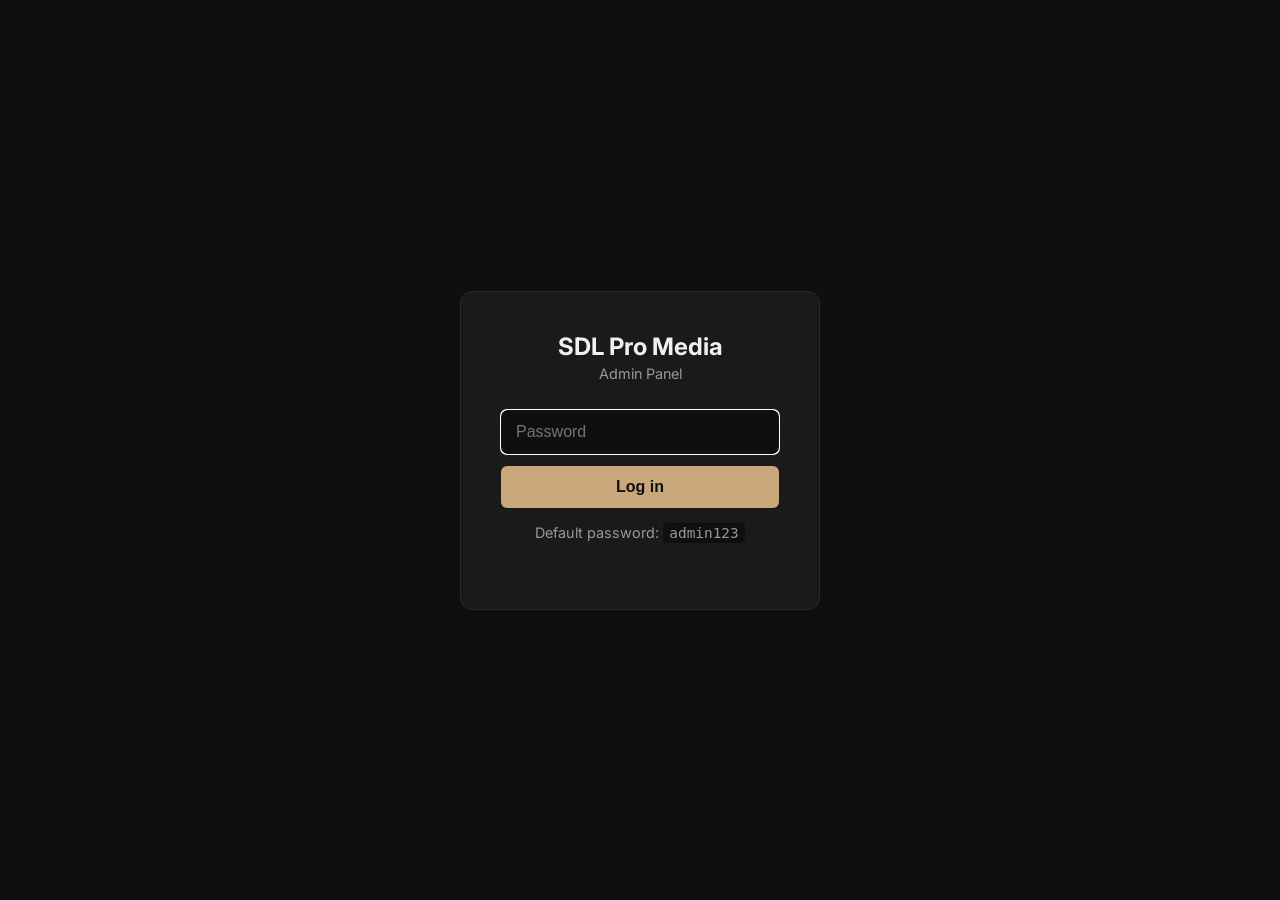
<file: admin.html>
<!DOCTYPE html>
<html lang="en">
<head>
  <meta charset="UTF-8" />
  <meta name="viewport" content="width=device-width, initial-scale=1.0" />
  <title>Admin – SDL Pro Media</title>
  <link href="https://fonts.googleapis.com/css2?family=Inter:wght@400;500;600;700&display=swap" rel="stylesheet" />
  <link rel="stylesheet" href="admin.css" />
</head>
<body>
  <!-- Login -->
  <div id="loginScreen" class="login-screen">
    <div class="login-card">
      <h1>SDL Pro Media</h1>
      <p>Admin Panel</p>
      <form id="loginForm">
        <input type="password" id="password" placeholder="Password" required autofocus />
        <button type="submit">Log in</button>
      </form>
      <p class="login-hint">Default password: <code>admin123</code></p>
      <p id="loginError" class="error"></p>
    </div>
  </div>

  <!-- Dashboard -->
  <div id="dashboard" class="dashboard hidden">
    <aside class="sidebar">
      <div class="brand">SDL <span>Admin</span></div>
      <nav>
        <button class="nav-btn active" data-tab="overview">Overview</button>
        <button class="nav-btn" data-tab="media">Media Library</button>
        <button class="nav-btn" data-tab="upload">Upload</button>
        <button class="nav-btn" data-tab="submissions">Registrations</button>
        <button class="nav-btn" data-tab="settings">Settings</button>
      </nav>
      <button id="logoutBtn" class="logout">Log out</button>
    </aside>

    <main class="main">
      <!-- Overview -->
      <section id="tab-overview" class="tab active">
        <h2>Dashboard Overview</h2>
        <div class="stats-grid" id="statsGrid">
          <div class="stat-card"><span class="stat-value" id="statPageViews">–</span><span class="stat-label">Total Page Views</span></div>
          <div class="stat-card"><span class="stat-value" id="statMediaViews">–</span><span class="stat-label">Media Views</span></div>
          <div class="stat-card"><span class="stat-value" id="statMediaCount">–</span><span class="stat-label">Media Items</span></div>
          <div class="stat-card"><span class="stat-value" id="statSubmissions">–</span><span class="stat-label">Registrations</span></div>
          <div class="stat-card"><span class="stat-value" id="statEmail">–</span><span class="stat-label">Email Alerts</span></div>
        </div>
        <p id="emailNote" class="subtitle" style="margin-top:-20px;margin-bottom:24px;"></p>

        <div class="two-col">
          <div class="panel">
            <h3>Top Viewed Media</h3>
            <div id="topMediaList" class="list"></div>
          </div>
          <div class="panel">
            <h3>Recent Page Views</h3>
            <div id="recentViewsList" class="list"></div>
          </div>
        </div>
      </section>

      <!-- Media Library -->
      <section id="tab-media" class="tab">
        <h2>Media Library</h2>
        <div id="mediaGrid" class="media-grid"></div>
      </section>

      <!-- Upload -->
      <section id="tab-upload" class="tab">
        <h2>Upload Photos & Videos</h2>
        <form id="uploadForm" class="upload-form">
          <div class="form-group">
            <label>Title</label>
            <input type="text" name="title" placeholder="e.g. Editorial Portrait" required />
          </div>
          <div class="form-group">
            <label>Category</label>
            <select name="category">
              <option value="portrait">Portrait</option>
              <option value="event">Event</option>
              <option value="commercial">Commercial</option>
              <option value="lifestyle">Lifestyle</option>
            </select>
          </div>
          <div class="form-group">
            <label>File (image or video, max 100 MB)</label>
            <input type="file" name="file" accept="image/*,video/*" required />
          </div>
          <button type="submit" class="btn">Upload</button>
          <p id="uploadStatus" class="status"></p>
        </form>
      </section>

      <!-- Submissions / Registrations -->
      <section id="tab-submissions" class="tab">
        <h2>Registrations & Contact Messages</h2>
        <p class="subtitle">People who filled the contact form – shown as soon as they submit.</p>
        <div id="submissionsList" class="submissions"></div>
      </section>

      <!-- Settings -->
      <section id="tab-settings" class="tab">
        <h2>Settings</h2>
        <form id="passwordForm" class="upload-form">
          <div class="form-group">
            <label>New Admin Password</label>
            <input type="password" name="newPassword" minlength="6" required placeholder="At least 6 characters" />
          </div>
          <button type="submit" class="btn">Change Password</button>
          <p id="passwordStatus" class="status"></p>
        </form>
        <div class="upload-form" style="margin-top:24px;">
          <h3 style="margin-bottom:12px;font-size:1rem;">Email Alerts</h3>
          <p style="color:#999;font-size:0.9rem;margin-bottom:16px;">Instant email when someone books + weekly viewer summary.</p>
          <button type="button" class="btn" id="testEmailBtn">Send Test Email</button>
          <p id="testEmailStatus" class="status"></p>
        </div>
      </section>
    </main>
  </div>

  <script src="admin.js"></script>
</body>
</html>
</file>
<file: admin.css>
*,
*::before,
*::after {
  box-sizing: border-box;
  margin: 0;
  padding: 0;
}

:root {
  --bg: #0f0f0f;
  --panel: #1a1a1a;
  --border: #2a2a2a;
  --text: #f0f0f0;
  --muted: #999;
  --accent: #c9a87c;
  --danger: #e74c3c;
  --success: #2ecc71;
}

body {
  font-family: "Inter", system-ui, sans-serif;
  background: var(--bg);
  color: var(--text);
  min-height: 100vh;
}

.hidden {
  display: none !important;
}

/* Login */
.login-screen {
  min-height: 100vh;
  display: flex;
  align-items: center;
  justify-content: center;
  padding: 24px;
}

.login-card {
  background: var(--panel);
  border: 1px solid var(--border);
  border-radius: 12px;
  padding: 40px;
  width: 100%;
  max-width: 360px;
  text-align: center;
}

.login-card h1 {
  font-size: 1.5rem;
  margin-bottom: 4px;
}

.login-card > p {
  color: var(--muted);
  margin-bottom: 28px;
  font-size: 0.9rem;
}

.login-card input {
  width: 100%;
  padding: 12px 14px;
  background: var(--bg);
  border: 1px solid var(--border);
  border-radius: 6px;
  color: var(--text);
  margin-bottom: 12px;
  font-size: 1rem;
}

.login-card button {
  width: 100%;
  padding: 12px;
  background: var(--accent);
  color: #111;
  border: none;
  border-radius: 6px;
  font-weight: 600;
  cursor: pointer;
  font-size: 1rem;
}

.login-card button:hover {
  filter: brightness(1.1);
}

.login-hint {
  margin-top: 16px;
  font-size: 0.8rem;
  color: var(--muted);
}

.login-hint code {
  background: var(--bg);
  padding: 2px 6px;
  border-radius: 4px;
}

.error {
  color: var(--danger);
  margin-top: 12px;
  font-size: 0.9rem;
}

/* Dashboard layout */
.dashboard {
  display: flex;
  min-height: 100vh;
}

.sidebar {
  width: 220px;
  background: var(--panel);
  border-right: 1px solid var(--border);
  padding: 24px 16px;
  display: flex;
  flex-direction: column;
  position: fixed;
  top: 0;
  bottom: 0;
  left: 0;
}

.brand {
  font-size: 1.15rem;
  font-weight: 600;
  margin-bottom: 32px;
  padding: 0 8px;
}

.brand span {
  color: var(--accent);
}

.sidebar nav {
  display: flex;
  flex-direction: column;
  gap: 4px;
  flex: 1;
}

.nav-btn {
  background: transparent;
  border: none;
  color: var(--muted);
  text-align: left;
  padding: 10px 12px;
  border-radius: 6px;
  cursor: pointer;
  font-size: 0.9rem;
  transition: all 0.2s;
}

.nav-btn:hover,
.nav-btn.active {
  background: rgba(201, 168, 124, 0.12);
  color: var(--accent);
}

.logout {
  background: transparent;
  border: 1px solid var(--border);
  color: var(--muted);
  padding: 10px;
  border-radius: 6px;
  cursor: pointer;
  font-size: 0.85rem;
}

.logout:hover {
  border-color: var(--danger);
  color: var(--danger);
}

.main {
  margin-left: 220px;
  padding: 32px 40px;
  flex: 1;
  max-width: 1100px;
}

.tab {
  display: none;
}

.tab.active {
  display: block;
}

.main h2 {
  font-size: 1.5rem;
  margin-bottom: 8px;
}

.subtitle {
  color: var(--muted);
  margin-bottom: 24px;
  font-size: 0.95rem;
}

/* Stats */
.stats-grid {
  display: grid;
  grid-template-columns: repeat(4, 1fr);
  gap: 16px;
  margin: 28px 0 36px;
}

.stat-card {
  background: var(--panel);
  border: 1px solid var(--border);
  border-radius: 10px;
  padding: 24px;
  text-align: center;
}

.stat-value {
  display: block;
  font-size: 2rem;
  font-weight: 700;
  color: var(--accent);
  margin-bottom: 4px;
}

.stat-label {
  font-size: 0.8rem;
  color: var(--muted);
  text-transform: uppercase;
  letter-spacing: 0.05em;
}

.two-col {
  display: grid;
  grid-template-columns: 1fr 1fr;
  gap: 24px;
}

.panel {
  background: var(--panel);
  border: 1px solid var(--border);
  border-radius: 10px;
  padding: 20px;
}

.panel h3 {
  font-size: 0.95rem;
  margin-bottom: 16px;
  color: var(--muted);
  text-transform: uppercase;
  letter-spacing: 0.06em;
}

.list {
  display: flex;
  flex-direction: column;
  gap: 10px;
  max-height: 320px;
  overflow-y: auto;
}

.list-item {
  display: flex;
  justify-content: space-between;
  align-items: center;
  padding: 8px 0;
  border-bottom: 1px solid var(--border);
  font-size: 0.9rem;
}

.list-item:last-child {
  border-bottom: none;
}

.list-item .views {
  color: var(--accent);
  font-weight: 600;
}

/* Media grid */
.media-grid {
  display: grid;
  grid-template-columns: repeat(auto-fill, minmax(200px, 1fr));
  gap: 16px;
  margin-top: 24px;
}

.media-card {
  background: var(--panel);
  border: 1px solid var(--border);
  border-radius: 8px;
  overflow: hidden;
}

.media-card .thumb {
  aspect-ratio: 1;
  background: #111;
  display: flex;
  align-items: center;
  justify-content: center;
  overflow: hidden;
}

.media-card .thumb img,
.media-card .thumb video {
  width: 100%;
  height: 100%;
  object-fit: cover;
}

.media-card .info {
  padding: 12px;
}

.media-card .info h4 {
  font-size: 0.9rem;
  margin-bottom: 4px;
  white-space: nowrap;
  overflow: hidden;
  text-overflow: ellipsis;
}

.media-card .meta {
  font-size: 0.75rem;
  color: var(--muted);
  display: flex;
  justify-content: space-between;
  margin-bottom: 8px;
}

.media-card .delete-btn {
  width: 100%;
  padding: 6px;
  background: transparent;
  border: 1px solid var(--border);
  color: var(--danger);
  border-radius: 4px;
  cursor: pointer;
  font-size: 0.8rem;
}

.media-card .delete-btn:hover {
  background: rgba(231, 76, 60, 0.15);
}

/* Upload form */
.upload-form {
  max-width: 420px;
  margin-top: 24px;
  background: var(--panel);
  border: 1px solid var(--border);
  border-radius: 10px;
  padding: 28px;
}

.form-group {
  margin-bottom: 18px;
}

.form-group label {
  display: block;
  font-size: 0.8rem;
  color: var(--muted);
  margin-bottom: 6px;
  text-transform: uppercase;
  letter-spacing: 0.04em;
}

.form-group input,
.form-group select {
  width: 100%;
  padding: 10px 12px;
  background: var(--bg);
  border: 1px solid var(--border);
  border-radius: 6px;
  color: var(--text);
  font-size: 0.95rem;
}

.btn {
  padding: 12px 24px;
  background: var(--accent);
  color: #111;
  border: none;
  border-radius: 6px;
  font-weight: 600;
  cursor: pointer;
  font-size: 0.95rem;
}

.btn:hover {
  filter: brightness(1.1);
}

.status {
  margin-top: 14px;
  font-size: 0.9rem;
}

.status.ok {
  color: var(--success);
}

.status.err {
  color: var(--danger);
}

/* Submissions */
.submissions {
  margin-top: 24px;
  display: flex;
  flex-direction: column;
  gap: 12px;
}

.sub-card {
  background: var(--panel);
  border: 1px solid var(--border);
  border-radius: 8px;
  padding: 18px 20px;
}

.sub-card .header {
  display: flex;
  justify-content: space-between;
  align-items: baseline;
  margin-bottom: 8px;
}

.sub-card .name {
  font-weight: 600;
  font-size: 1.05rem;
}

.sub-card .date {
  font-size: 0.8rem;
  color: var(--muted);
}

.sub-card .email {
  color: var(--accent);
  font-size: 0.9rem;
  margin-bottom: 4px;
}

.sub-card .service {
  font-size: 0.85rem;
  color: var(--muted);
  margin-bottom: 8px;
}

.sub-card .message {
  font-size: 0.9rem;
  line-height: 1.5;
  color: #ccc;
  white-space: pre-wrap;
}

.empty {
  color: var(--muted);
  padding: 40px;
  text-align: center;
}

@media (max-width: 900px) {
  .stats-grid {
    grid-template-columns: 1fr 1fr;
  }
  .two-col {
    grid-template-columns: 1fr;
  }
  .sidebar {
    width: 180px;
  }
  .main {
    margin-left: 180px;
    padding: 24px;
  }
}

@media (max-width: 640px) {
  .dashboard {
    flex-direction: column;
  }
  .sidebar {
    position: relative;
    width: 100%;
    flex-direction: row;
    flex-wrap: wrap;
    align-items: center;
    gap: 8px;
    padding: 12px;
  }
  .sidebar nav {
    flex-direction: row;
    flex-wrap: wrap;
  }
  .main {
    margin-left: 0;
  }
  .stats-grid {
    grid-template-columns: 1fr 1fr;
  }
}
</file>
